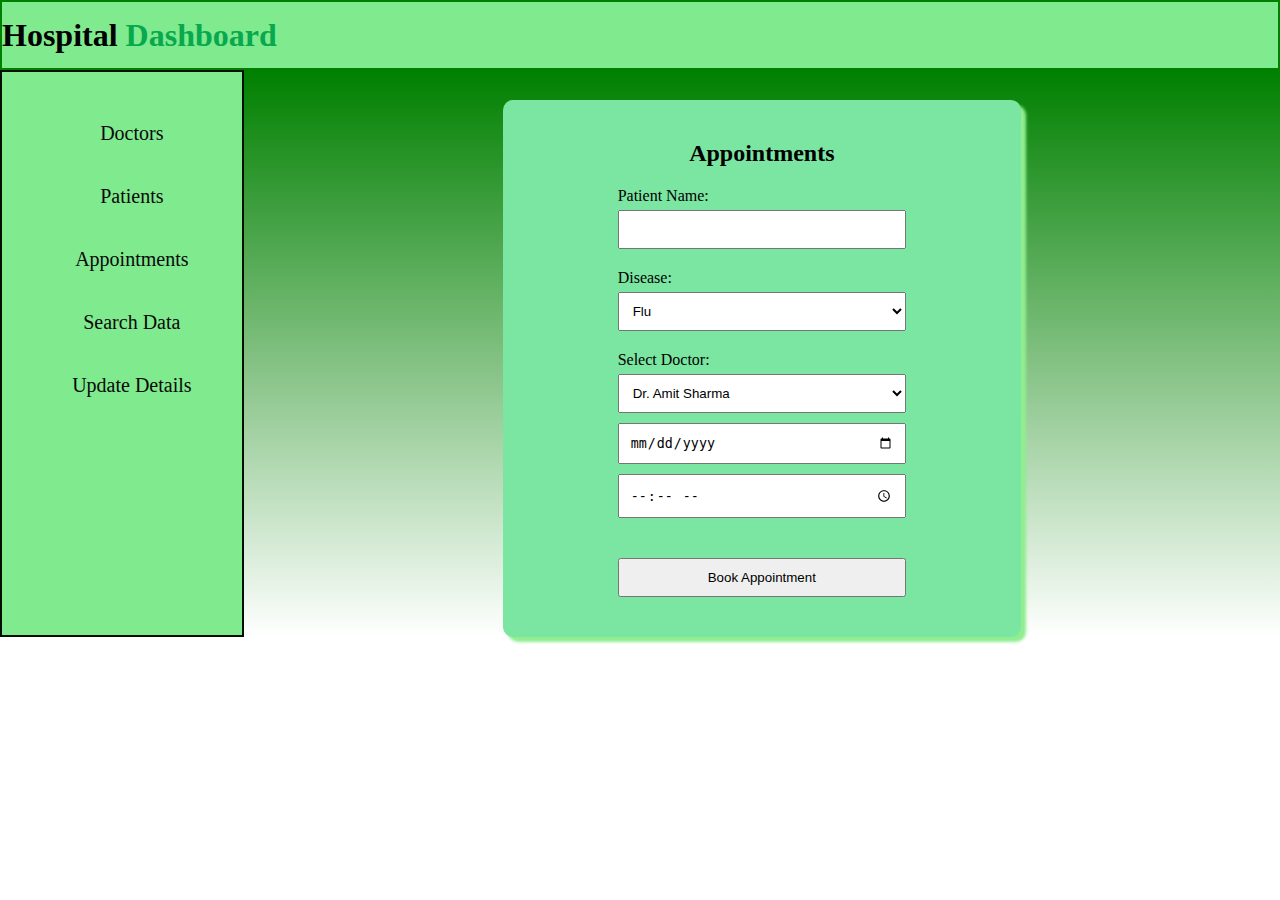
<file: Appointment.html>
<!DOCTYPE html>
<html lang="en">
<head>
    <meta charset="UTF-8">
    <meta name="viewport" content="width=device-width, initial-scale=1.0">
    <link rel="stylesheet" href="Appointment.css">
    <link rel="stylesheet" href="index.css">
    <link rel="stylesheet" href="https://cdnjs.cloudflare.com/ajax/libs/font-awesome/6.6.0/css/all.min.css" integrity="sha512-Kc323vGBEqzTmouAECnVceyQqyqdsSiqLQISBL29aUW4U/M7pSPA/gEUZQqv1cwx4OnYxTxve5UMg5GT6L4JJg==" crossorigin="anonymous" referrerpolicy="no-referrer" />
    <title>Document</title>
</head>
<body>
  <nav class="nav1">
    <h1>Hospital <span> Dashboard</span> </h1> 
    <a href="#"><i class="fa-regular fa-hospital"></i></a>
</nav>

<section class="container">
    

  <div class="left">
    <ul >
         <div class="ul" >
          <i class="fa-solid fa-chalkboard-user"></i>
          <li><a href="doctors.html">Doctors</a></li>
         </div>

          <div class="ul">
            <i class="fa-solid fa-children"></i>
            <li><a href="patient.html">Patients </a></li>
          </div>

          <div class="ul">
            <i class="fa-solid fa-user-minus"></i>
            <li><a href="Appointment.html">Appointments </a></li>
          </div>
        
          <!-- <div class="ul">
            <i class="fa-solid fa-clipboard-user"></i>
            <li><a href="#">Add Medicine</a></li>
          </div> -->

          <div class="ul">
            <i class="fa-solid fa-magnifying-glass"></i>
            <li><a href="search.html">Search Data</a></li>
          </div>

          <div class="ul">
            <i class="fa-solid fa-file-pen"></i>
            <li><a href="update.html">Update Details</a></li>
          </div>
        
    </ul>
</div>
        <!-- =============== right ================= -->

        <div class="right">

            <div class="appointments">
                <h2>Appointments</h2>
                <form id="appointmentForm">
                    <label for="patientName">Patient Name:</label>
                    <input type="text" id="patientName" required>
    
                    <label for="disease">Disease:</label>
                    <select id="disease" required>
                        <option value="flu">Flu</option>
                        <option value="cold">Cold</option>
                        <option value="diabetes">Diabetes</option>
                        <option value="hypertension">Hypertension</option>
                    </select>
    
                    <label for="doctor">Select Doctor:</label>
                    <select id="doctor">
                       <!-- Doctor optaions will be populated here -->
                    </select>

                    <input type="date"  id="date">
                    <br>
                    <input type="time" id="time">
    
                    <button type="submit" id="btn">Book Appointment</button>
                </form>
                
            </div>


        </div>


    </section>

    <script src=Appointment.js></script>
</body>
</html>
</file>
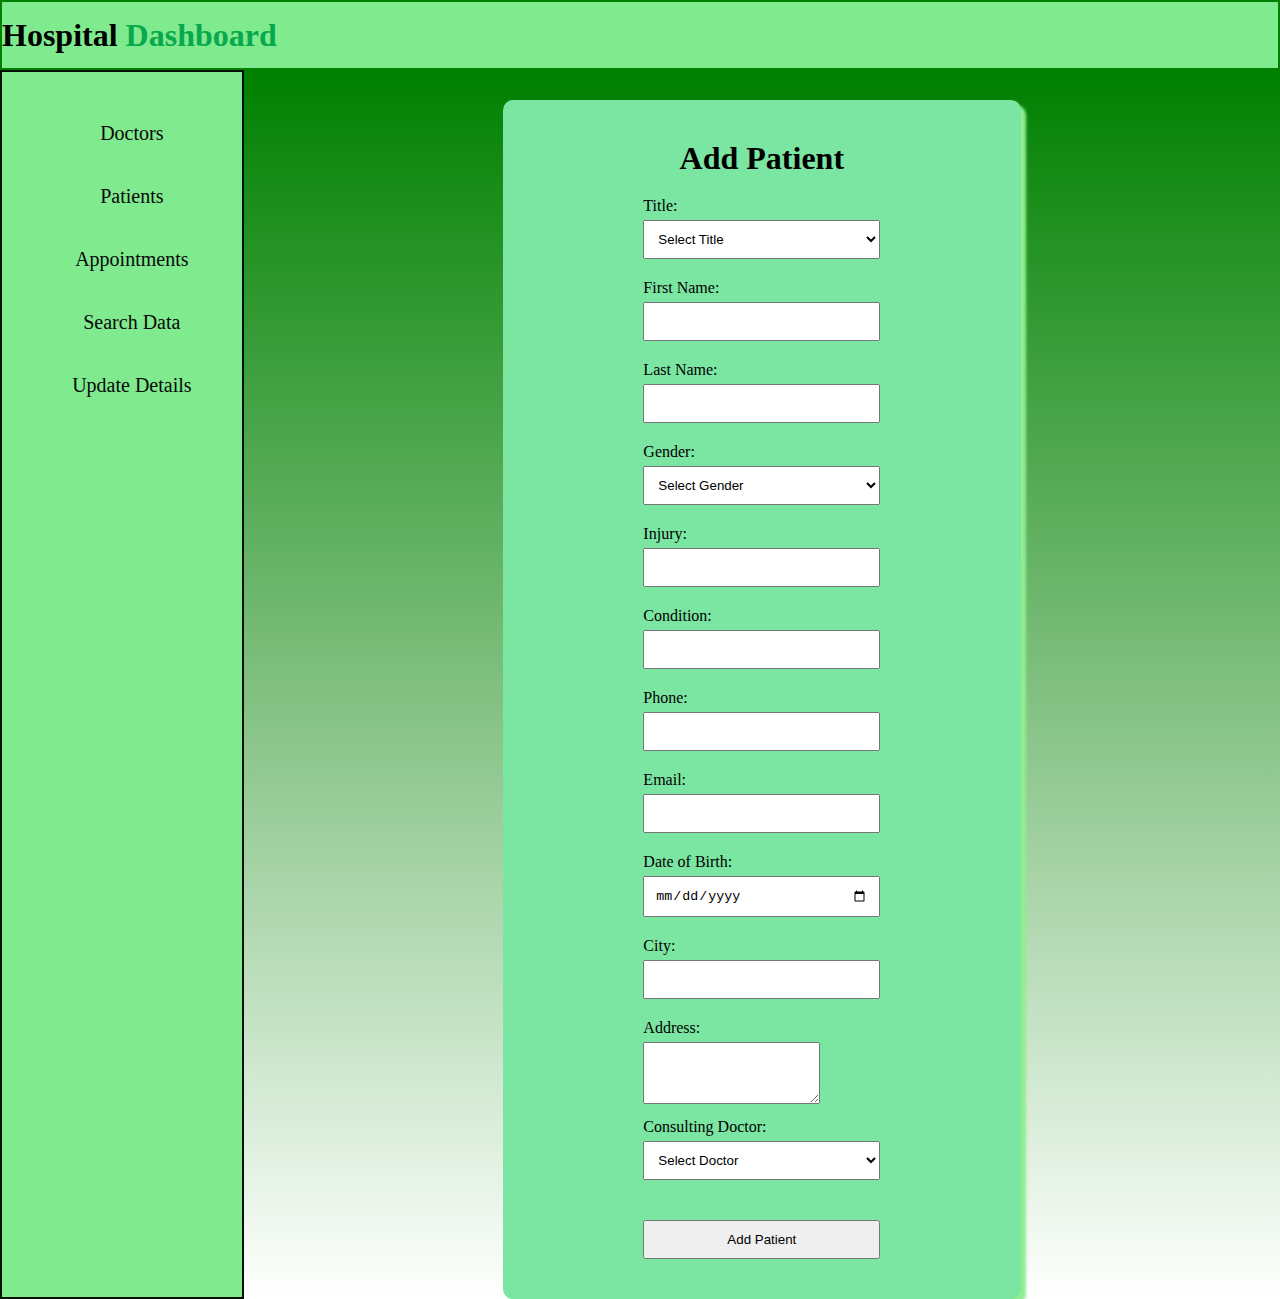
<file: patient.html>
<!DOCTYPE html>
<html lang="en">
<head>
    <meta charset="UTF-8">
    <meta name="viewport" content="width=device-width, initial-scale=1.0">
    <link rel="stylesheet" href="index.css">
    <link rel="stylesheet" href="patient.css">
    <link rel="stylesheet" href="https://cdnjs.cloudflare.com/ajax/libs/font-awesome/6.6.0/css/all.min.css" integrity="sha512-Kc323vGBEqzTmouAECnVceyQqyqdsSiqLQISBL29aUW4U/M7pSPA/gEUZQqv1cwx4OnYxTxve5UMg5GT6L4JJg==" crossorigin="anonymous" referrerpolicy="no-referrer" />
    <title>Document</title>
</head>
<body>
    <nav class="nav1">
        <h1>Hospital <span> Dashboard</span> </h1> 
        <a href="#"><i class="fa-regular fa-hospital"></i></a>
    </nav>

    <section class="container">
        
     
      <div class="left">
        <ul >
             <div class="ul" >
              <i class="fa-solid fa-chalkboard-user"></i>
              <li><a href="doctors.html">Doctors</a></li>
             </div>

              <div class="ul">
                <i class="fa-solid fa-children"></i>
                <li><a href="patient.html">Patients </a></li>
              </div>
  
              <div class="ul">
                <i class="fa-solid fa-user-minus"></i>
                <li><a href="Appointment.html">Appointments </a></li>
              </div>
            
              <!-- <div class="ul">
                <i class="fa-solid fa-clipboard-user"></i>
                <li><a href="#">Add Medicine</a></li>
              </div> -->
  
              <div class="ul">
                <i class="fa-solid fa-magnifying-glass"></i>
                <li><a href="search.html">Search Data</a></li>
              </div>
  
              <div class="ul">
                <i class="fa-solid fa-file-pen"></i>
                <li><a href="update.html">Update Details</a></li>
              </div>
            
        </ul>
  </div>

<div class="right">

    <div class="pati">
      <h1>Add Patient</h1>
    <form id="patientForm">
         <label for="title">Title:</label>
         <select id="title" >
             <option value="">Select Title</option>
             <option value="Mr">Mr</option>
             <option value="Ms">Ms</option>
             <option value="Mrs">Mrs</option>
         </select>

         <label for="firstName">First Name:</label>
         <input type="text" id="fi         rstName" >

         <label for="lastName">Last Name:</label>
         <input type="text" id="lastName" >

         <label for="gender">Gender:</label>
         <select id="gender" required>
             <option value="">Select Gender</option>
             <option value="Male">Male</option>
             <option value="Female">Female</option>
             <option value="Other">Other</option>
         </select>

         <label for="injury">Injury:</label>
         <input type="text" id="injury" >

         <label for="condition">Condition:</label>
         <input type="text" id="condition" >

         <label for="phone">Phone:</label>
         <input type="tel" id="phone" >

         <label for="email">Email:</label>
         <input type="email" id="email" >

         <label for="dob">Date of Birth:</label>
         <input type="date" id="dob" >

         <label for="city">City:</label>
         <input type="text" id="city" >

         <label for="address">Address:</label>
         <textarea id="address" rows="4" ></textarea>

         <label for="doctor">Consulting Doctor:</label>
         <select id="doctor" >
             <option value="">Select Doctor</option>
             <option value="Dr. Amit Sharma">Dr. Amit Sharma</option>
             <option value="Dr. Priya Singh">Dr. Priya Singh</option>
             <option value="Dr. Ravi Mehta">Dr. Ravi Mehta</option>
             <option value="Dr. Anjali Gupta">Dr. Anjali Gupta</option>
             <option value="Dr. Neha Verma">Dr. Neha Verma</option>
             <option value="Dr. Vikram Joshi">Dr. Vikram Joshi</option>
             <option value="Dr. Sneha Iyer">Dr. Sneha Iyer</option>
         </select>

         <button type="submit" id="btns">Add Patient</button>
     </form>
     <div id="patientList"></div>
 </div>

    </div>
</div>
        
    

    <script src="patient.js"></script>
</body>
</html>
</file>
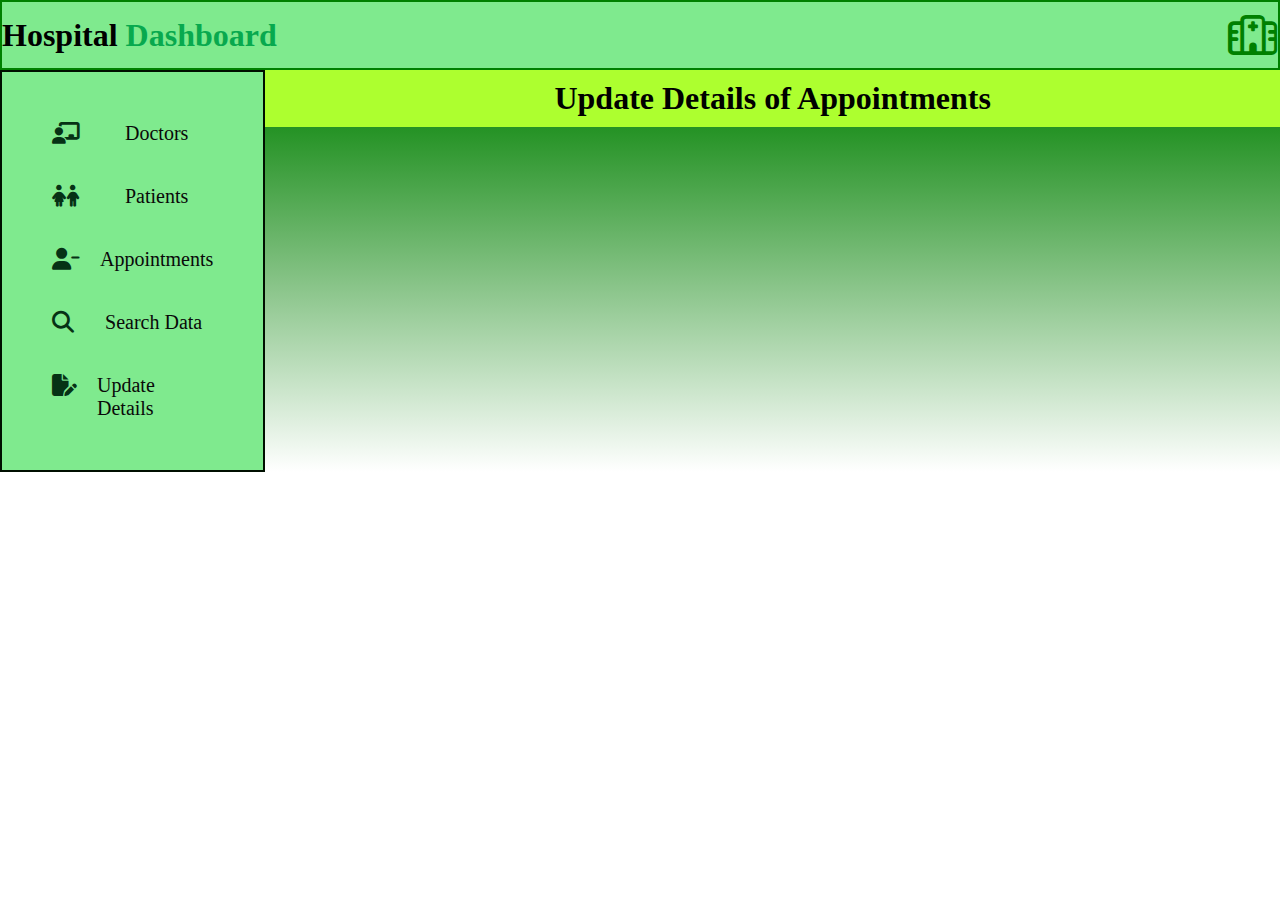
<file: update.html>
<!DOCTYPE html>
<html lang="en">
<head>
    <meta charset="UTF-8">
    <meta name="viewport" content="width=device-width, initial-scale=1.0">
    <link rel="stylesheet" href="index.css">
    <link rel="stylesheet" href="update.css">
    <link rel="stylesheet" href="https://cdnjs.cloudflare.com/ajax/libs/font-awesome/6.6.0/css/all.min.css" />
    <title>Document</title>

    <style>
        * {
            margin: 0;
            padding: 0;
            box-sizing: border-box;
        }

        #ed {
            display: none;
            position: absolute;
            top: 280px;
            width: 100%;
            background-color: rgb(193, 241, 201);
            z-index: 2;
            padding: 10px;
            margin: auto;
            text-align: center;
        }

        #ed .name {
           
            display: grid;
            grid-template-columns: auto auto;
            justify-content: center;
            align-items: center;
            gap: 20px;
        }

        #ed .name input {
            width: 200px;
            padding: 5px;
            margin: 5px 10px;
        
        
        }
        #list{
            background-color: greenyellow;
        }
    </style>
</head>
<body>
    <nav class="nav1">
        <h1>Hospital <span> Dashboard</span> </h1> 
        <a href="#"><i class="fa-regular fa-hospital"></i></a>
    </nav>

    <section class="container">
        
      
        <div class="left">
            <ul >
                 <div class="ul" >
                  <i class="fa-solid fa-chalkboard-user"></i>
                  <li><a href="doctors.html">Doctors</a></li>
                 </div>

                  <div class="ul">
                    <i class="fa-solid fa-children"></i>
                    <li><a href="patient.html">Patients </a></li>
                  </div>
      
                  <div class="ul">
                    <i class="fa-solid fa-user-minus"></i>
                    <li><a href="Appointment.html">Appointments </a></li>
                  </div>
                
                  <!-- <div class="ul">
                    <i class="fa-solid fa-clipboard-user"></i>
                    <li><a href="#">Add Medicine</a></li>
                  </div> -->
      
                  <div class="ul">
                    <i class="fa-solid fa-magnifying-glass"></i>
                    <li><a href="search.html">Search Data</a></li>
                  </div>
      
                  <div class="ul">
                    <i class="fa-solid fa-file-pen"></i>
                    <li><a href="update.html">Update Details</a></li>
                  </div>
                
            </ul>
      </div>
        <!-- ---------------------right -------------------- -->

        <div class="right" style="width: 100%; text-align: center;">
           
            <form id="ed" style="height: 400px;">
                <div class="name">
                    <p>Enter Id:</p>
                    <input id="id" type="number" placeholder="Enter Id">
                </div>
                <div class="name">
                    <p> Patient Name:</p>
                    <input id="name" type="text" placeholder="Enter patient Name">
                </div>
                <div class="name">
                    <p>Enter Disease:</p>
                    <input id="disease" type="text" placeholder="Enter disease">
                </div>
                <div class="name">
                    <p>Enter Doctor:</p>
                    <input id="doctor" type="text" placeholder="Choose doctor">
                </div>
                <div class="name">
                    <p>Enter Date:</p>
                    <input id="date" type="date">
                </div>
                <div class="name">
                    <p>Enter Time:</p>
                    <input id="time" type="time">
                </div>
                <div>
                    <button id="save" type="submit" style="height: 50px; width: 100px;">Save</button>
                </div>
            </form>
           

            <div class="list">
                <div id="right">
                    <div id="listDiv">
                        <h1 id="list">Update Details of Appointments</h1>
                    </div>
                    <div id="show"></div>
                </div>
            </div>
        </div>
    </section>

    <script src="update.js"></script>
</body>
</html>
</file>
<file: Appointment.css>
.container{
    display: flex;
}

.container .right {
    background:linear-gradient(green,white);
    width: 100%;

}
.container .right .appointments{
    background-color: rgb(123, 229, 162);
    margin: auto;
    width: 50%;
    justify-content: center;
    align-items: center;
    box-shadow: 5px 5px 3px  lightgreen;
    display: flex;
    flex-direction: column;
    margin-top: 30px;
    padding: 30px;
    border-radius: 10px;
}
</file>
<file: index.css>
*{
    margin: 0;
    padding: 0;
    box-sizing: border-box;
}
.nav1{
   display: flex;
   justify-content: space-between;  
   align-items: center;
   width: 100%;
   height: 70px;
   background-color:rgb(127, 234, 142);
   border: 2px solid green;
   
}
.nav1 h1 span{
    color: rgb(8, 169, 78);
}
.nav1 a i{
    font-size: 40px;
    color: green;
}


/* container   */
.container{
    display: flex;
}
.left {
    width: 300px;
    background-color:rgb(127, 234, 142);
    border: 2px solid rgb(0, 15, 0); 
}
.left ul{
    display: flex;
    flex-direction: column;
    justify-content: center;
    gap: 40px;
    padding: 50px;
    
}
.left .ul{
    display: flex;
    justify-content: center;
}
.left .ul li{
    list-style: none;
  padding-left: 20px;
  margin: auto;
  font-size: 20px;
}
.left .ul li a{
   text-decoration: none;
   color: rgb(9, 9, 9);
}
.left .ul i{
    color: rgb(6, 50, 21);
    font-size: 22px;
    list-style: none;
}

h1, h2 {
    text-align: center;
    padding-top: 10px;
    padding-bottom: 10px;
}

label {
    display: block;
    margin: 10px 0 5px;  
}

input, select, button {
    width: 100%;
    padding: 10px;
    margin-bottom: 10px; 
}
button{
    margin-top: 30px;
}
</file>
<file: patient.css>
.container{
    display: flex;
}

.container .right {
    background:linear-gradient(green,white);
    width: 100%;

}
.container .right .pati{
    background-color: rgb(123, 229, 162);
    margin: auto;
    width: 50%;
    justify-content: center;
    align-items: center;
    box-shadow: 5px 5px 3px  lightgreen;
    display: flex;
    flex-direction: column;
    margin-top: 30px;
    padding: 30px;
    border-radius: 10px;
}
</file>
<file: update.css>
.container{
    display: flex;
}

.container .right {
    background:linear-gradient(green,white);
    width: 100%;

}
.container .right .up{
 
    justify-content: center;
    align-items: center;
    
    display: flex;
    flex-direction: column;
}
</file>
